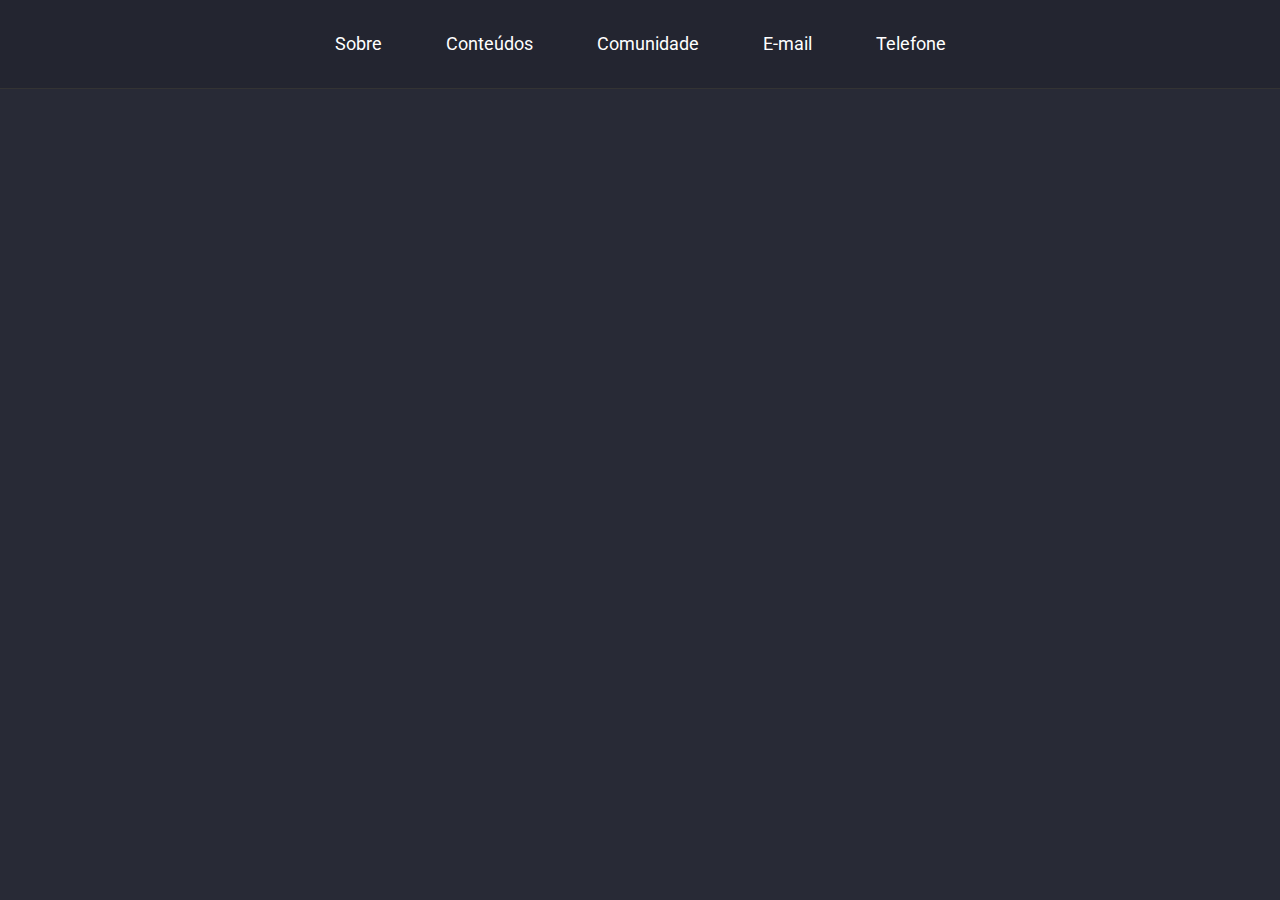
<file: Desafios/index.html>
<!DOCTYPE html>
<html lang="pt-br">
<head>
    <meta charset="UTF-8">
    <meta http-equiv="X-UA-Compatible" content="IE=edge">
    <meta name="viewport" content="width=device-width, initial-scale=1.0">
    <title>Favicon</title>

    <link rel="icon" href="./favicon.ico" type="image/x-icon" />
    <link rel="stylesheet" href="./styles.css">
</head>
<body>
    <header>
        <div class="links">
            <a href="./sobre.html">Sobre</a>
            <a href="./conteudo.html">Conteúdos</a>
            <a href="https://discordapp.com/invite/gCRAFhc" target="_blank">Comunidade</a>
            <a href="mailto:oi@rocketseat.com.br">E-mail</a>
            <a href="tel:+5547992078767">Telefone</a>
        </div>
    </header>
</body>
</html>
</file>
<file: Desafios/styles.css>
@import "https://fonts.googleapis.com/css2?family=Roboto&display=swap";

:root {
    --color-orange: rgb(127, 57, 184);
    --color-grey: #282a36;
}

* {
    margin: 0;
    border: 0;
    padding: 0;
}
body {
    background: #282a36;
    font-family: 'Roboto', sans-serif;
    color: white;
}
header {
    padding: 30px;
    border-bottom: 1px solid #333;
    background: rgba(0, 0, 0, 0.1);
}
.links {
    text-align: center;
}
.links a {
    color: white;
    text-decoration: none;
    font-size: 18px;
    line-height: 28px;
    margin: 0 30px;
}
.links a:hover {
    color: var(--color-orange);
    transition: color 200ms;
}

#wrapper {
    text-align: center;
    margin: 30px 0;
}

#wrapper img {
    height: 300px;
    border: 3px solid rgba(0, 0, 0, 0.301);
    border-radius: 50%;
}

#wrapper h1 {
    font-size: 40px;
    line-height: 50px;
    margin-top: 20px;
}

#wrapper p {
    max-width: 500px;
    font-size: 20px;
    line-height: 30px;
    margin: 20px auto 10px;
}

#list ul{
    background: rgba(0, 0, 0, 0.1);
    max-width: 300px;
    margin: 0 auto;
}

#list li{
    font-size: 20px;
    line-height: 30px;
    font-style: italic;
}

#links-footer a {
    border-bottom: 1px solid var(--color-orange);
}

/* ======== CARDS ========= */

.cards {
    max-width: 1000px;
    margin: 0 auto;
    display: grid;
    grid-template-columns: 1fr 1fr 1fr;
    gap: 20px;
}

.card {
    border: 3px solid var(--color-orange);
    height: 390px;
    border-radius: 18px;
    cursor: pointer;
    position: relative;
}

.card:hover {
    border: 5px solid white;
    color: black;
    background-color: white;
    transition: 100ms;
}

.card .card-img img {
    width: 100%;
    border-radius: 15px 15px 0 0;
    border-bottom: 2px solid var(--color-orange);
}

.card .card-container h1{
    font-size: 25px;
    line-height: 35px;
    text-align: center;
    margin-top: 20px;
    height: 130px;
}

.card .card-info {
    text-align: center;
    display: grid;
    grid-template-columns: 1fr 1fr;
}

.card .card-info p {
    font-size: 15px;
    line-height: 25px;
    padding: 5px 10px;
}

.card .card-info .card-time {
    font-size: 10px;
    font-style: italic;
    background-color: rgba(0, 0, 0, 0.3);
    border-radius: 10px;
}

/* ======== MODAL ========= */

.modal-overlay {
    background-color: rgba(0, 0, 0, 0.7);
    width: 100%;
    height: 100%;
    position: fixed;
    top: 0;
    opacity: 0;
    visibility: hidden;
}

.modal {
    background-color: white;
    width: 90%;
    height: 90%;
    margin: 5vh auto;
    position: relative;
}

.modal .modal_max-close {
    color: black;
    position: absolute;
    right: 5px;
    top: 5px;
}

.modal .modal_max-close span {
    cursor: pointer;
    margin-left: 3px;
}

.modal .modal_max-close span:hover {
    background-color: red;
    padding: 3px;
    border-radius: 3px;
    transition: 100ms;
}

.modal .modal-content iframe {
    position: absolute;
    width: 100%;
    height: 93%;
    bottom: 0;
}

/* ======== MODAL ACTIVE ========= */

.modal-overlay.active {
    opacity: 1;
    visibility: visible;
}

.modal.open-max {
    width: 100%;
    height: 100%;
    margin: 0;
}
</file>
